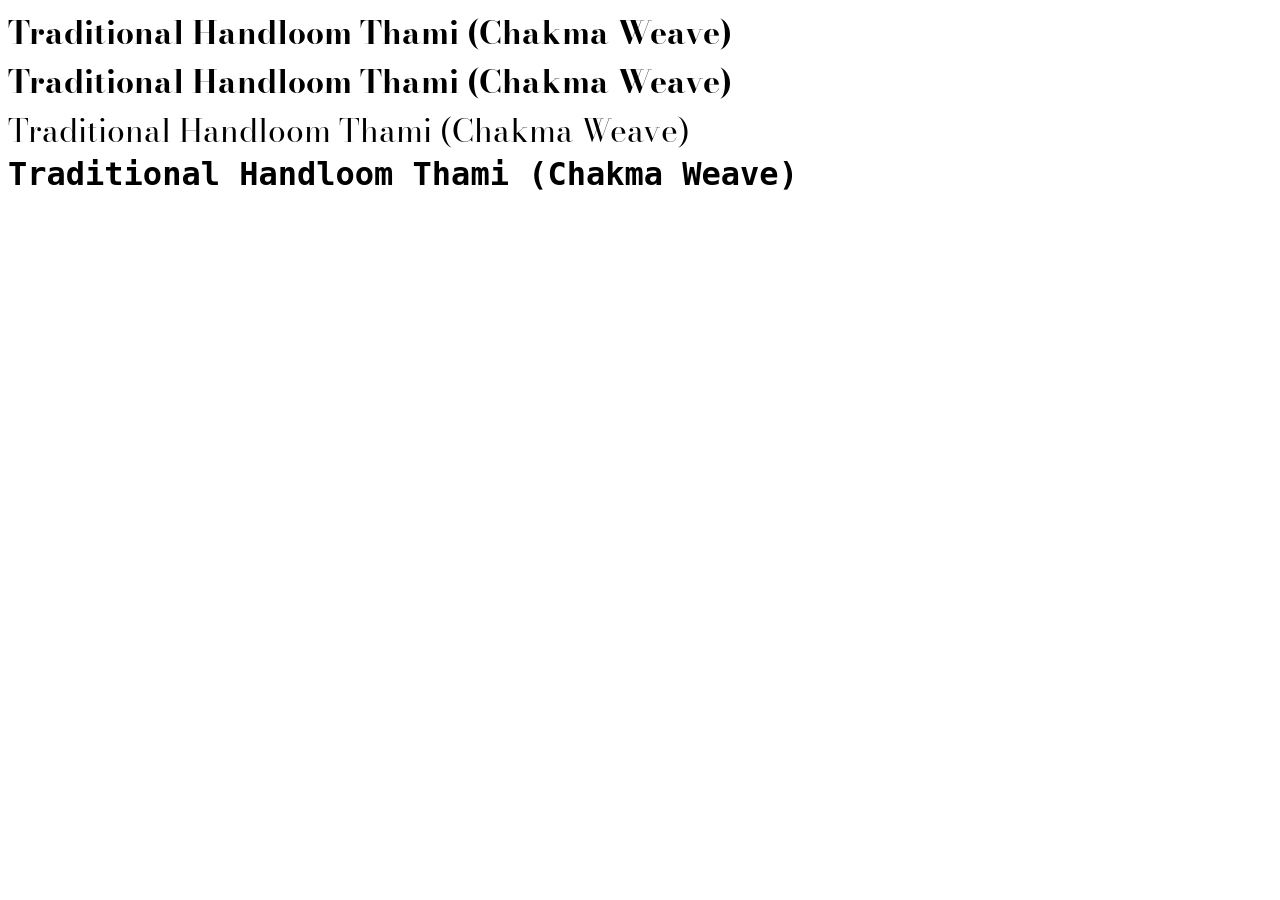
<file: scratch/test_bodoni.html>
<!DOCTYPE html>
<html>
<head>
  <meta charset="UTF-8" />
  <style>
    @font-face {
      font-family: 'Bodoni24Encoded';
      src: url('../files/Bodoni%2024/Bodoni-24-Bold.ttf') format('truetype');
      font-weight: 700;
      font-style: normal;
    }
    @font-face {
      font-family: 'Bodoni24Raw';
      src: url('../files/Bodoni 24/Bodoni-24-Bold.ttf') format('truetype');
      font-weight: 700;
      font-style: normal;
    }
    @font-face {
      font-family: 'BodoniBookEncoded';
      src: url('../files/Bodoni%2024/Bodoni-24-Book.ttf') format('truetype');
      font-weight: 400;
      font-style: normal;
    }
    .encoded { font-family: 'Bodoni24Encoded', monospace; font-weight: 700; font-size: 32px; }
    .raw { font-family: 'Bodoni24Raw', monospace; font-weight: 700; font-size: 32px; }
    .book { font-family: 'BodoniBookEncoded', monospace; font-weight: 400; font-size: 32px; }
    .mono { font-family: monospace; font-weight: 700; font-size: 32px; }
  </style>
</head>
<body>
  <div id="encoded" class="encoded">Traditional Handloom Thami (Chakma Weave)</div>
  <div id="raw" class="raw">Traditional Handloom Thami (Chakma Weave)</div>
  <div id="book" class="book">Traditional Handloom Thami (Chakma Weave)</div>
  <div id="mono" class="mono">Traditional Handloom Thami (Chakma Weave)</div>
</body>
</html>
</file>
